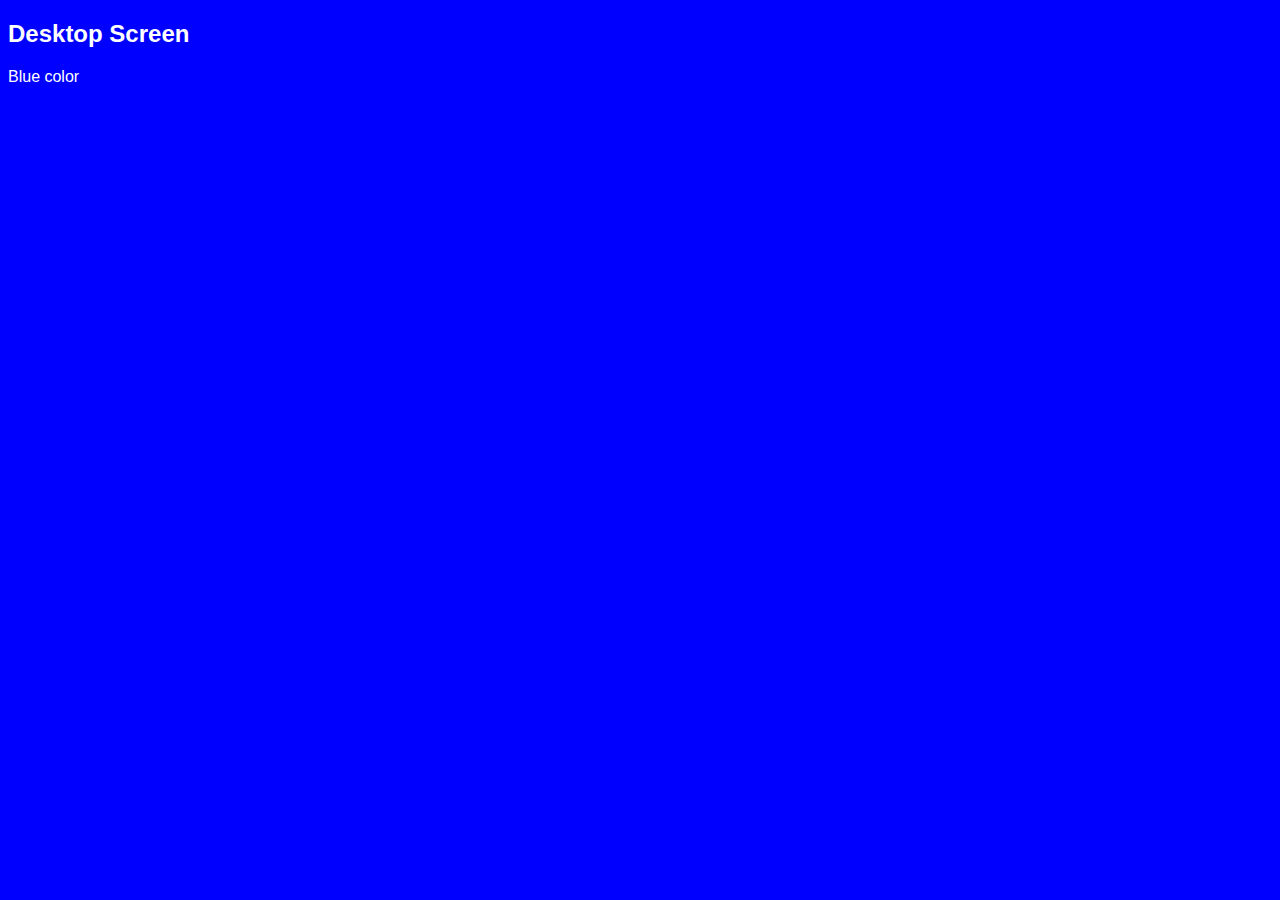
<file: Modules/02-CSS/Capstone/index.html>
<!DOCTYPE html>
<html lang="en">
  <head>
    <meta charset="UTF-8" />
    <meta http-equiv="X-UA-Compatible" content="IE=edge" />
    <meta name="viewport" content="width=device-width, initial-scale=1.0" />
    <link rel="stylesheet" href="./style.css" />
    <title>Capstone CSS</title>
  </head>
  <body>
    <div class="mobile">
      <!-- add in title and paragraph -->
      <h2>Mobile Screen</h2>
      <p>Red color</p>
    </div>

    <div class="tablet">
      <!-- add in title and paragraph -->
      <h2>Tablet Screen</h2>
      <p>Green color</p>
    </div>

    <div class="desktop">
      <!-- add in title and paragraph -->
      <h2>Desktop Screen</h2>
      <p>Blue color</p>
    </div>
  </body>
</html>
</file>
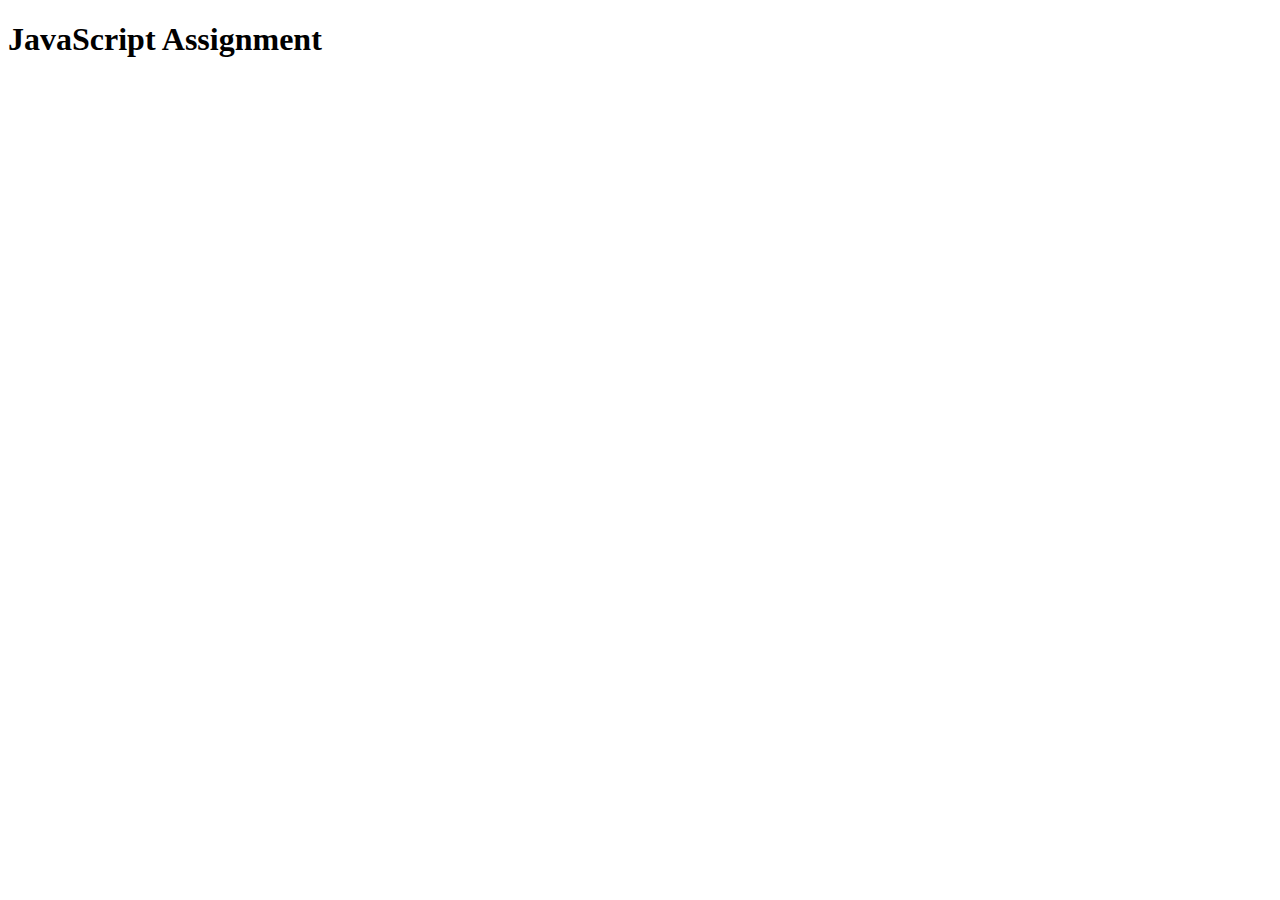
<file: Modules/04-JS/Assigments/index.html>
<!DOCTYPE html>
<html lang="en">
  <head>
    <meta charset="UTF-8" />
    <meta http-equiv="X-UA-Compatible" content="IE=edge" />
    <meta name="viewport" content="width=device-width, initial-scale=1.0" />
    <title>JS Assignment</title>
  </head>
  <body>
    <h1>JavaScript Assignment</h1>
    <script src="./script.js"></script>
  </body>
</html>
</file>
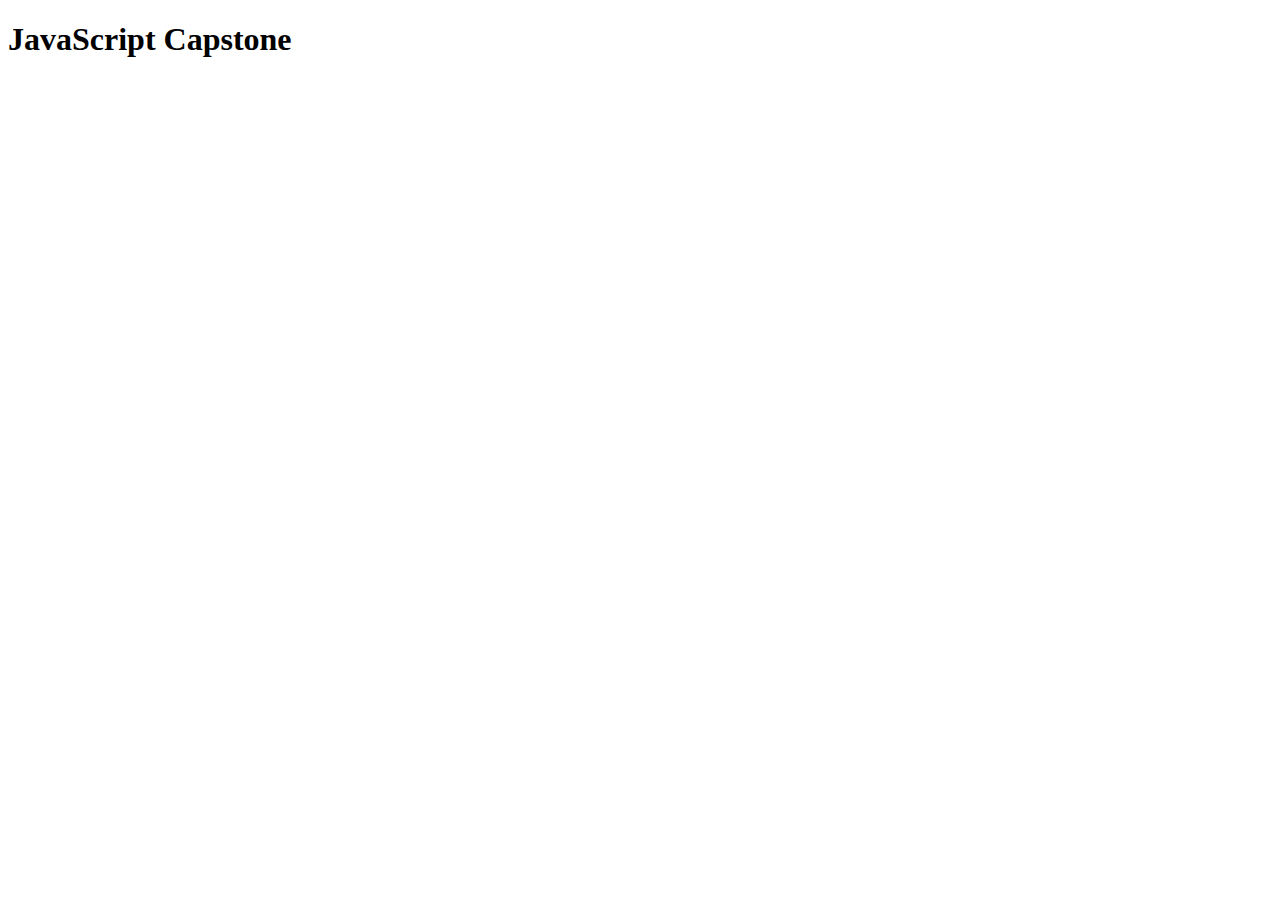
<file: Modules/04-JS/Capstone/index.html>
<!DOCTYPE html>
<html lang="en">
  <head>
    <meta charset="UTF-8" />
    <meta http-equiv="X-UA-Compatible" content="IE=edge" />
    <meta name="viewport" content="width=device-width, initial-scale=1.0" />
    <title>JavaScript Captstone</title>
  </head>
  <body>
    <h1>JavaScript Capstone</h1>
    <script src="./script.js"></script>
  </body>
</html>
</file>
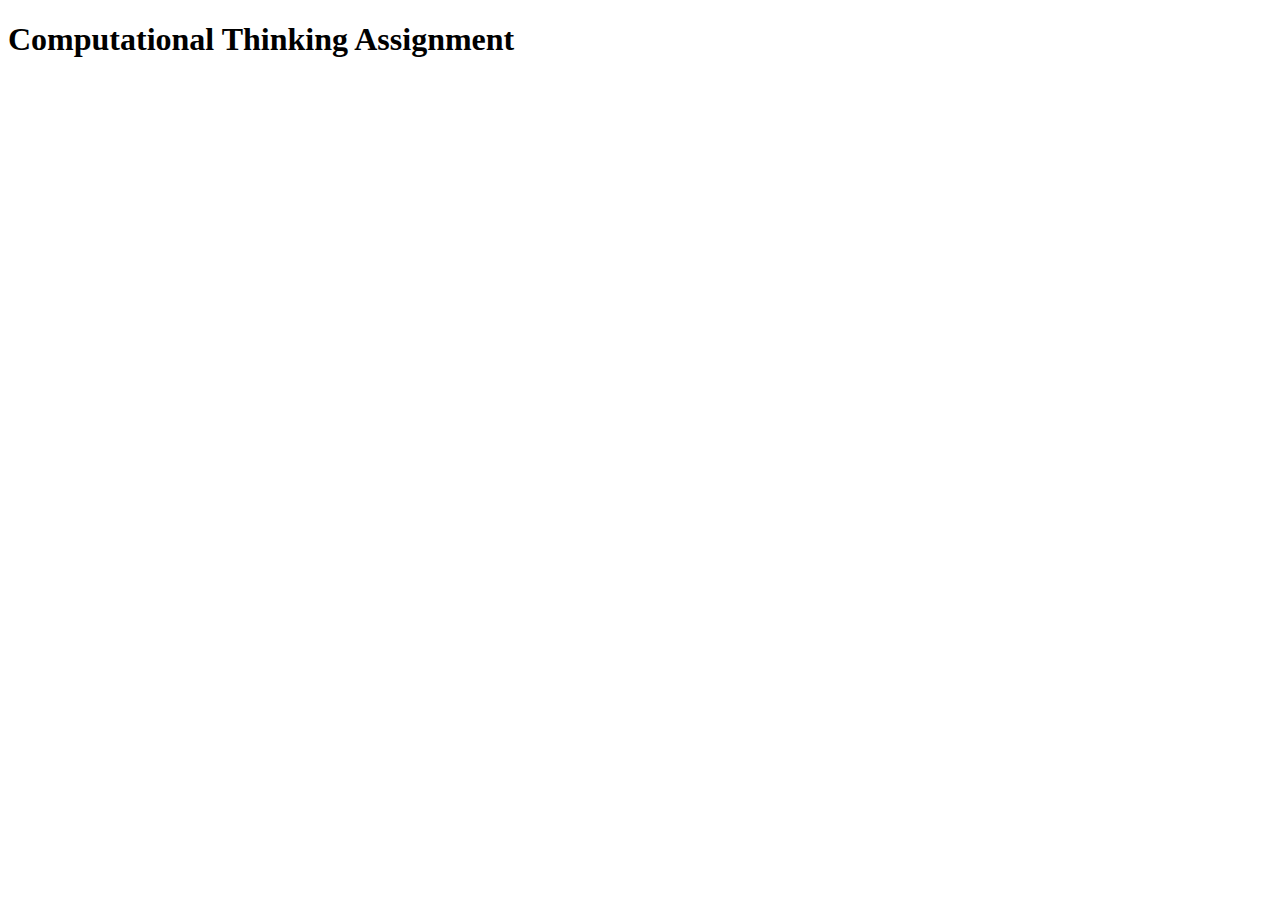
<file: Modules/05-Computational-Thinking/Assigments/index.html>
<!DOCTYPE html>
<html lang="en">
  <head>
    <meta charset="UTF-8" />
    <meta http-equiv="X-UA-Compatible" content="IE=edge" />
    <meta name="viewport" content="width=device-width, initial-scale=1.0" />
    <title>Computational Thinking</title>
  </head>
  <body>
    <h1>Computational Thinking Assignment</h1>
    <script src="./script.js"></script>
  </body>
</html>
</file>
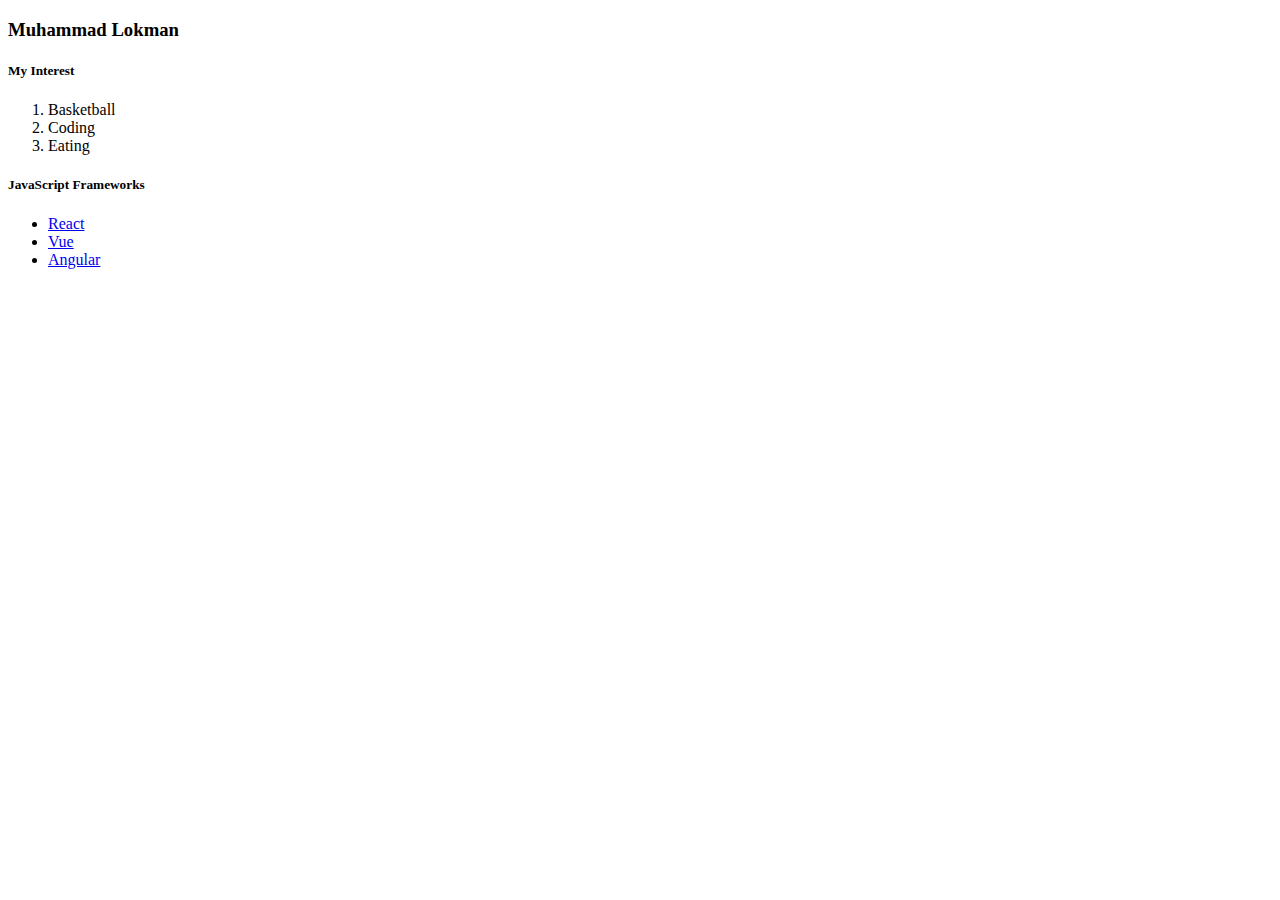
<file: Modules/01-HTML/Assigments/my-list.html>
<!DOCTYPE html>
<html lang="en">
  <head>
    <meta charset="UTF-8" />
    <meta http-equiv="X-UA-Compatible" content="IE=edge" />
    <meta name="viewport" content="width=device-width, initial-scale=1.0" />
    <title>My HTML List</title>
  </head>
  <body>
    <h3>Muhammad Lokman</h3>
    <h5>My Interest</h5>
    <ol>
      <li>Basketball</li>
      <li>Coding</li>
      <li>Eating</li>
    </ol>
    <h5>JavaScript Frameworks</h5>
    <ul>
      <li><a href="https://reactjs.org/" target="_blank">React</a></li>
      <li><a href="https://vuejs.org/" target="_blank">Vue</a></li>
      <li><a href="https://angular.io/" target="_blank">Angular</a></li>
    </ul>
  </body>
</html>
</file>
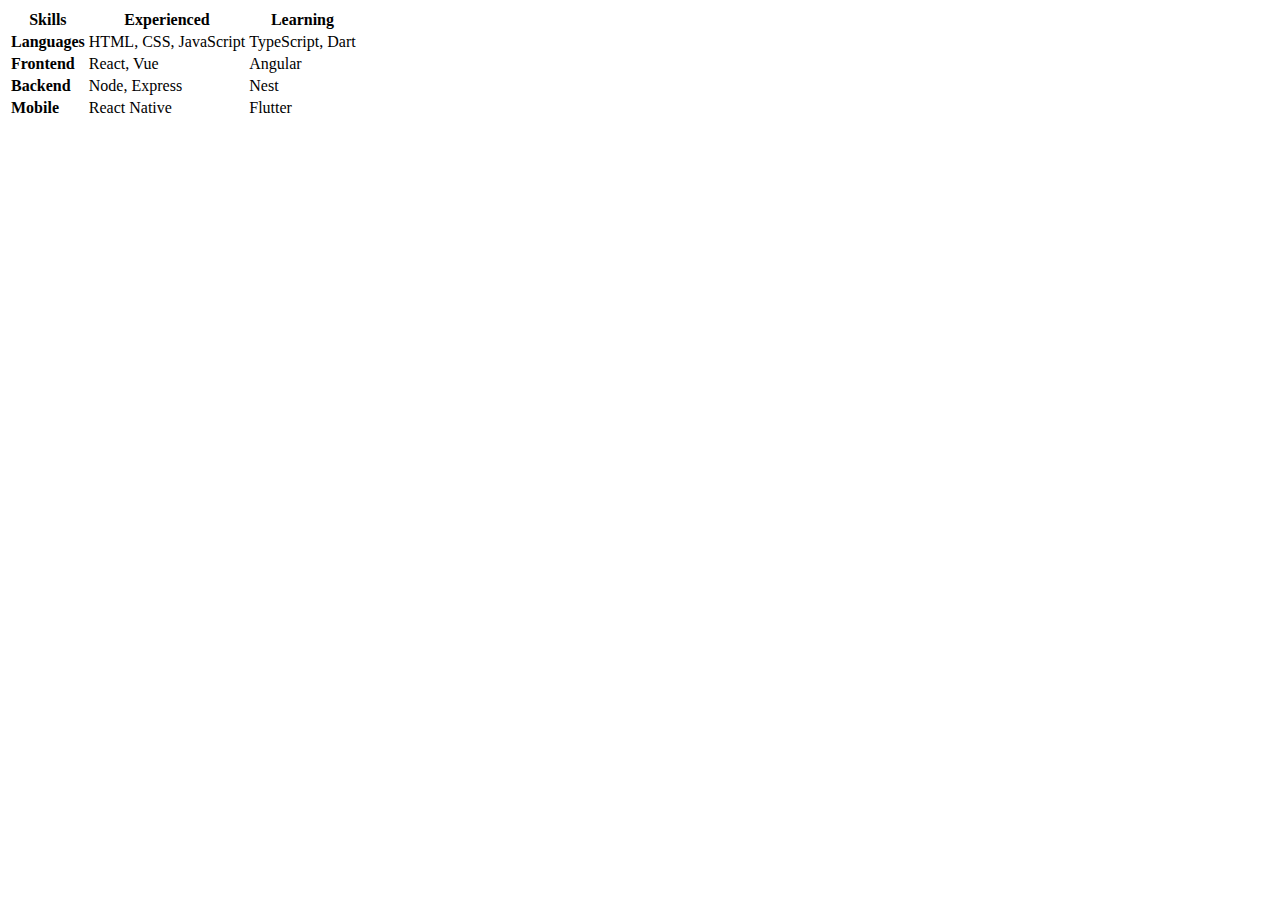
<file: Modules/01-HTML/Assigments/my-table.html>
<!DOCTYPE html>
<html lang="en">
  <head>
    <meta charset="UTF-8" />
    <meta http-equiv="X-UA-Compatible" content="IE=edge" />
    <meta name="viewport" content="width=device-width, initial-scale=1.0" />
    <title>My HTML Table</title>
  </head>
  <body>
    <table>
      <tr>
        <th>Skills</th>
        <th>Experienced</th>
        <th>Learning</th>
      </tr>
      <tr>
        <td><b>Languages</b></td>
        <td>HTML, CSS, JavaScript</td>
        <td>TypeScript, Dart</td>
      </tr>
      <tr>
        <td><b>Frontend</b></td>
        <td>React, Vue</td>
        <td>Angular</td>
      </tr>
      <tr>
        <td><b>Backend</b></td>
        <td>Node, Express</td>
        <td>Nest</td>
      </tr>
      <tr>
        <td><b>Mobile</b></td>
        <td>React Native</td>
        <td>Flutter</td>
      </tr>
    </table>
  </body>
</html>
</file>
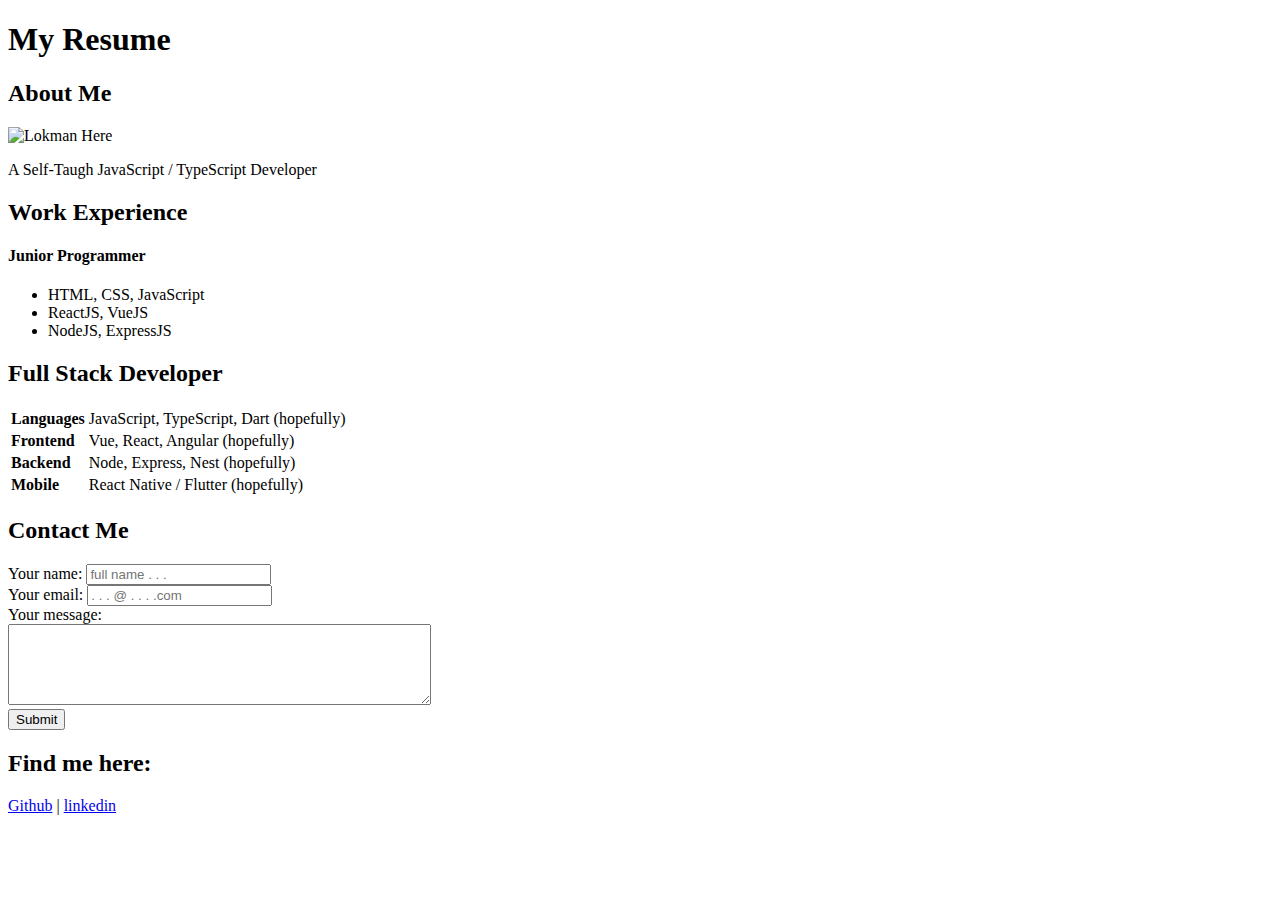
<file: Modules/01-HTML/Capstone/porfolio.html>
<!DOCTYPE html>
<html lang="en">
  <head>
    <meta charset="UTF-8" />
    <meta http-equiv="X-UA-Compatible" content="IE=edge" />
    <meta name="viewport" content="width=device-width, initial-scale=1.0" />
    <title>MY HTML Porfolio</title>
  </head>
  <body>
    <header>
      <h1 class="title">My Resume</h1>
    </header>

    <main>
      <section>
        <h2>About Me</h2>

        <img alt="Lokman Here" />

        <p>A Self-Taugh JavaScript / TypeScript Developer</p>
      </section>

      <section>
        <h2>Work Experience</h2>

        <div>
          <h4>Junior Programmer</h4>

          <ul>
            <li>HTML, CSS, JavaScript</li>
            <li>ReactJS, VueJS</li>
            <li>NodeJS, ExpressJS</li>
          </ul>
        </div>
      </section>

      <section>
        <h2>Full Stack Developer</h2>

        <table>
          <tr>
            <td><b>Languages</b></td>
            <td>JavaScript, TypeScript, Dart (hopefully)</td>
          </tr>
          <tr>
            <td><b>Frontend</b></td>
            <td>Vue, React, Angular (hopefully)</td>
          </tr>
          <tr>
            <td><b>Backend</b></td>
            <td>Node, Express, Nest (hopefully)</td>
          </tr>
          <tr>
            <td><b>Mobile</b></td>
            <td>React Native / Flutter (hopefully)</td>
          </tr>
        </table>
      </section>

      <section>
        <h2>Contact Me</h2>

        <form>
          <div>
            <label for="name">
              Your name:
              <input name="name" type="text" placeholder="full name . . ." />
            </label>
          </div>

          <div>
            <label for="email">
              Your email:
              <input
                name="email"
                type="email"
                placeholder=". . . @ . . . .com"
              />
            </label>
          </div>

          <div>
            <label for="message">
              Your message:
              <div>
                <textarea name="message" cols="50" rows="5"></textarea>
              </div>
            </label>
          </div>

          <button>Submit</button>
        </form>
      </section>
    </main>

    <footer>
      <h2>Find me here:</h2>
      <p>
        <a href="https://github.com/lokmannhi" target="_blank">Github</a>
        |
        <a href="https://www.linkedin.com/in/loxmannhi/" target="_blank"
          >linkedin</a
        >
      </p>
    </footer>
  </body>
</html>
</file>
<file: Modules/02-CSS/Capstone/style.css>
body {
  background-color: #eee;
  font-family: Arial, sans-serif;
}

@media (max-width: 480px) {
  /* for mobile */
  body {
    background-color: red;
  }
  .mobile {
    color: aqua;
  }
  .tablet,
  .desktop {
    display: none;
  }
}

@media (min-width: 482px) and (max-width: 767px) {
  /* for tablet */
  body {
    background-color: green;
  }
  .tablet {
    color: white;
  }
  .desktop,
  .mobile {
    display: none;
  }
}

/* .desktop {
  background-color: blue;
  color: #fff;
} */

@media (min-width: 768px) {
  body {
    background-color: blue;
  }
  .desktop {
    color: white;
  }
  .tablet,
  .mobile {
    display: none;
  }
}
</file>
